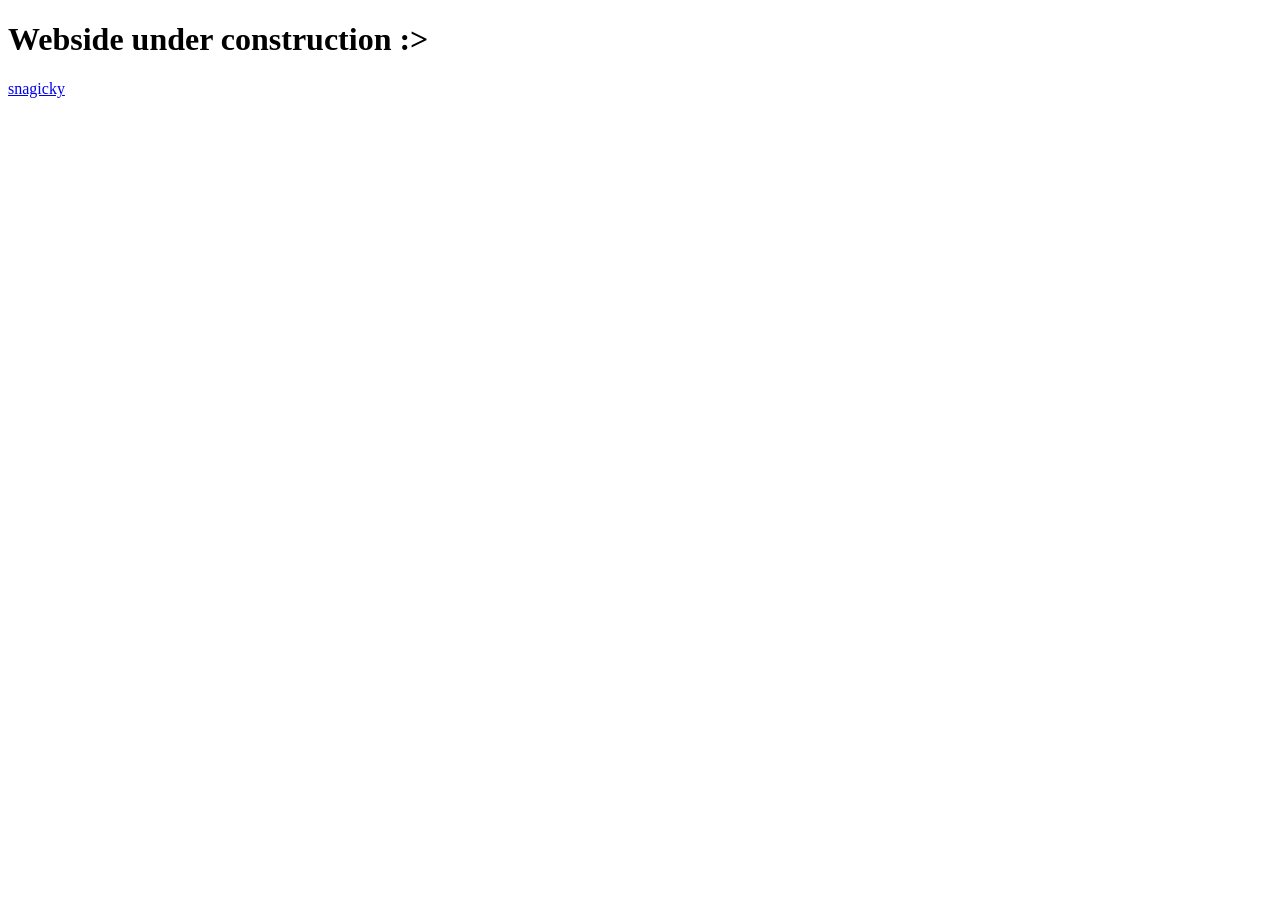
<file: index.html>
<!DOCTYPE html>
<html lang="cz">
<head>
    <meta charset="UTF-8">
    <meta name="viewport" content="width=device-width, initial-scale=1.0">
    <title>uwu</title>

</head>
<body>
<h1>Webside under construction :></h1>
<a href="https://3ther-joyboy.github.io/snagicky/snagicky.html">snagicky</a>
</body>
</file>
